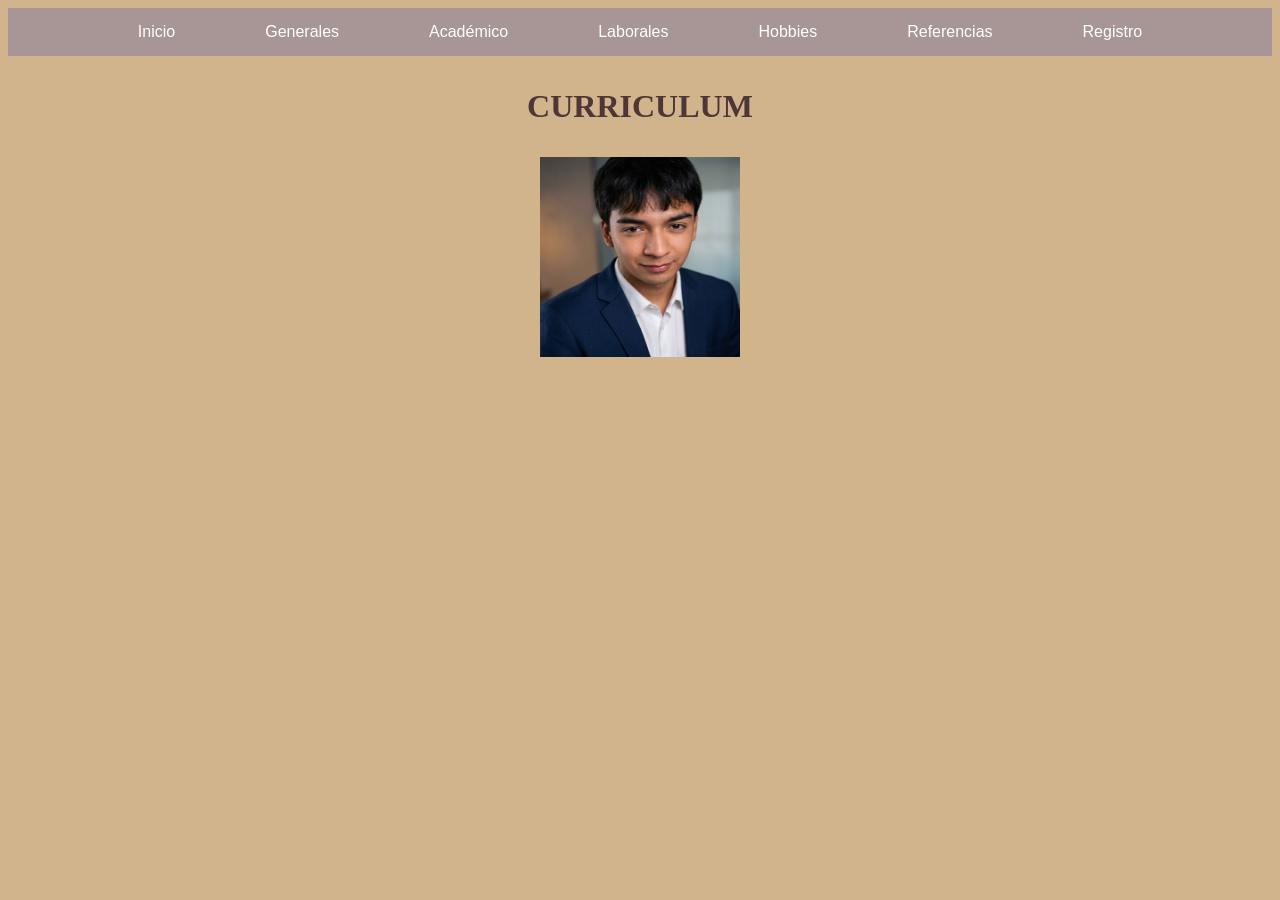
<file: index.html>
<!DOCTYPE html>
<html lang="es">
<head>
  <link rel="stylesheet" href="estilos.css">


<title>Pagina mia de mi</title>
</head>
<body bgcolor="#D2B48C">
  
   <nav class="navbar">
  <ul>
<li><a href="index.html">Inicio</a></li>
<li><a href="Generales.html">Generales</a></li>
<li><a href="aca.html">Académico</a></li>
<li><a href="lab.html">Laborales</a></li>
<li><a href="hob.html">Hobbies</a></li>
<li> <a href="ref.html">Referencias</a></li>
<li><a href="registros.html">Registro</a></li>
  </ul>
</nav>

<center><h1><p style="color: rgb(77, 54, 54);">CURRICULUM </p></h1></center>
    <center><img src="imagenes/WhatsApp Image 2026-04-05 at 7.08.20 PM.jpeg" height="200" width="200" align="center"><br></center><br>
</body>
</html>
</file>
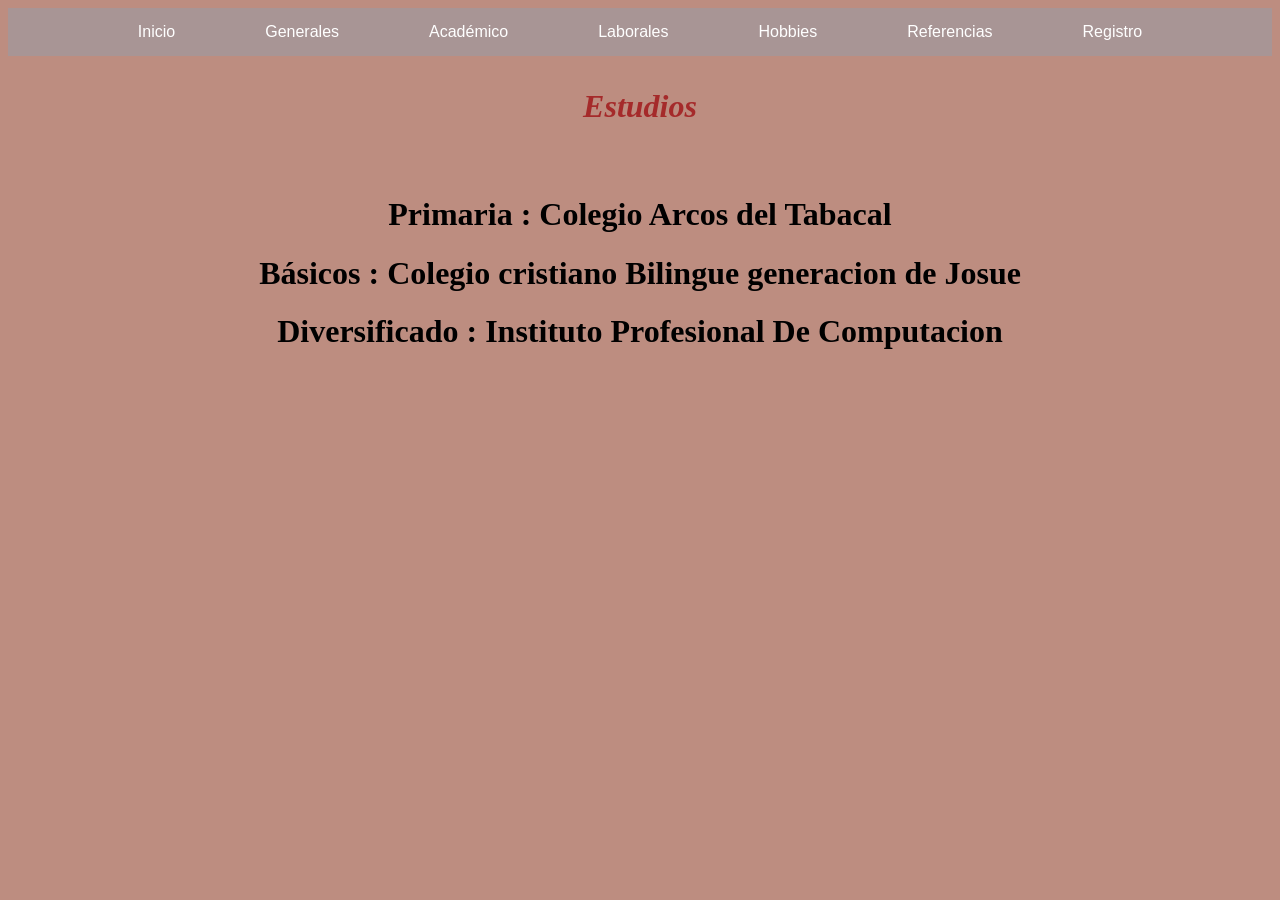
<file: aca.html>
<!DOCTYPE html>
<html lang="es">
<head>
    <link rel="stylesheet" href="estilos.css">
    <meta charset="UTF-8">
    
  <nav class="navbar">
  <ul>
<li><a href="index.html">Inicio</a></li>
<li><a href="Generales.html">Generales</a></li>
<li><a href="aca.html">Académico</a></li>
<li><a href="lab.html">Laborales</a></li>
<li><a href="hob.html">Hobbies</a></li>
<li> <a href="ref.html">Referencias</a></li>
<li><a href="registros.html">Registro</a></li>
  </ul>
</nav>

</head>

<body bgcolor="BD8D80">
    <center><h1><i><p style="color: brown;">Estudios</p></i></h1></center><br>
<center><h1>Primaria : Colegio Arcos del Tabacal</h1>
<h1>Básicos : Colegio cristiano Bilingue generacion de Josue</h1>
<h1>Diversificado : Instituto Profesional De Computacion</h1></center>
</body>
</html>
</file>
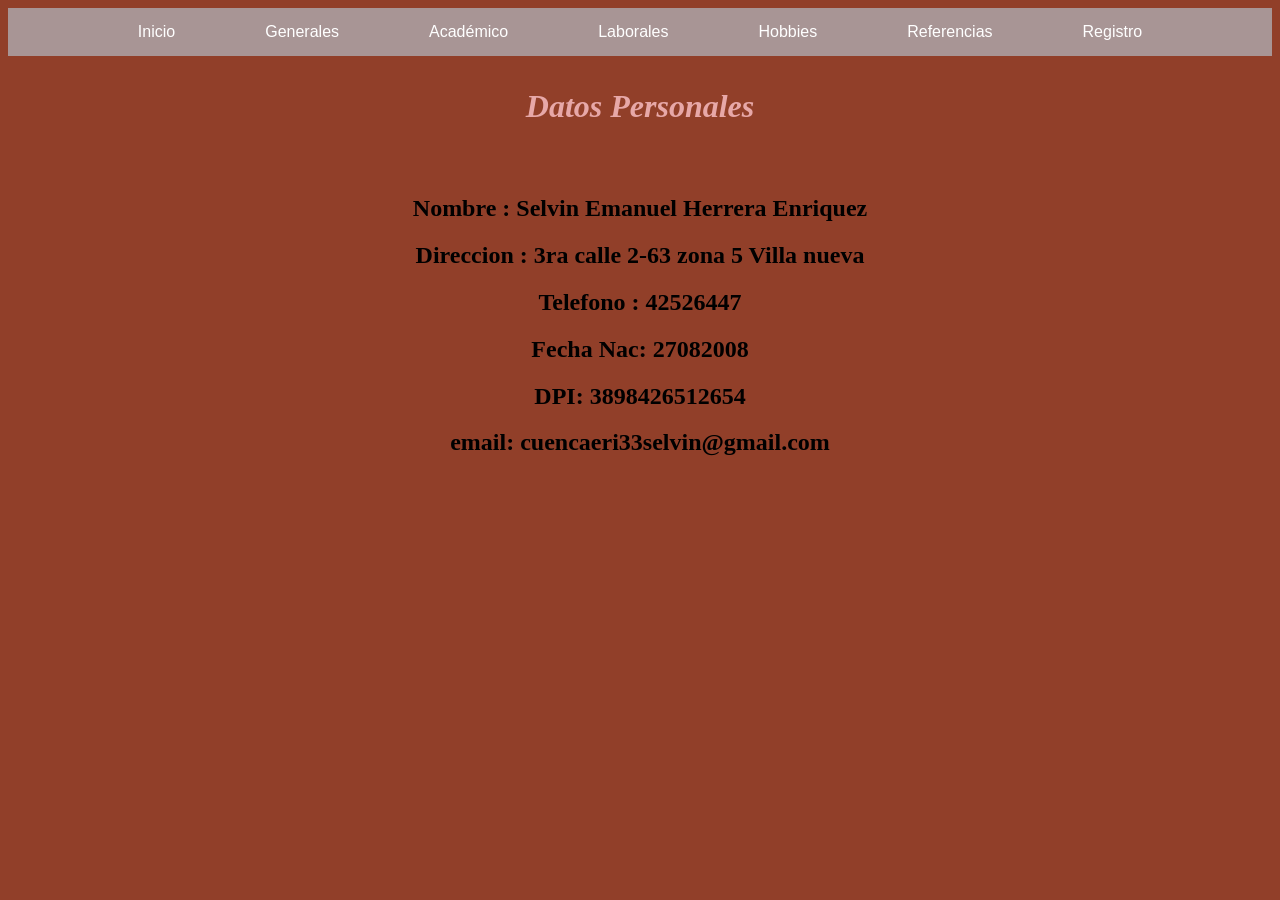
<file: Generales.html>
<!DOCTYPE html>
<html lang="es">
<head>
    <link rel="stylesheet" href="estilos.css">
    <meta charset="UTF-8">
  <nav class="navbar">
  <ul>
<li><a href="index.html">Inicio</a></li>
<li><a href="Generales.html">Generales</a></li>
<li><a href="aca.html">Académico</a></li>
<li><a href="lab.html">Laborales</a></li>
<li><a href="hob.html">Hobbies</a></li>
<li> <a href="ref.html">Referencias</a></li>
<li><a href="registros.html">Registro</a></li>
  </ul>
</nav>

</head>

<body bgcolor="913F29">
    <center><h1><i><p style="color: rgb(231, 168, 168);">Datos Personales</p></i></h1></center><br>
<center><h2>Nombre : Selvin Emanuel Herrera Enriquez</h2>
<h2>Direccion : 3ra calle 2-63 zona 5 Villa nueva</h2>
<h2>Telefono : 42526447</h2>
<h2>Fecha Nac: 27082008</h2>
<h2>DPI: 3898426512654</h2>
<h2>email: cuencaeri33selvin@gmail.com</h2></center>

</body>
</html>
</file>
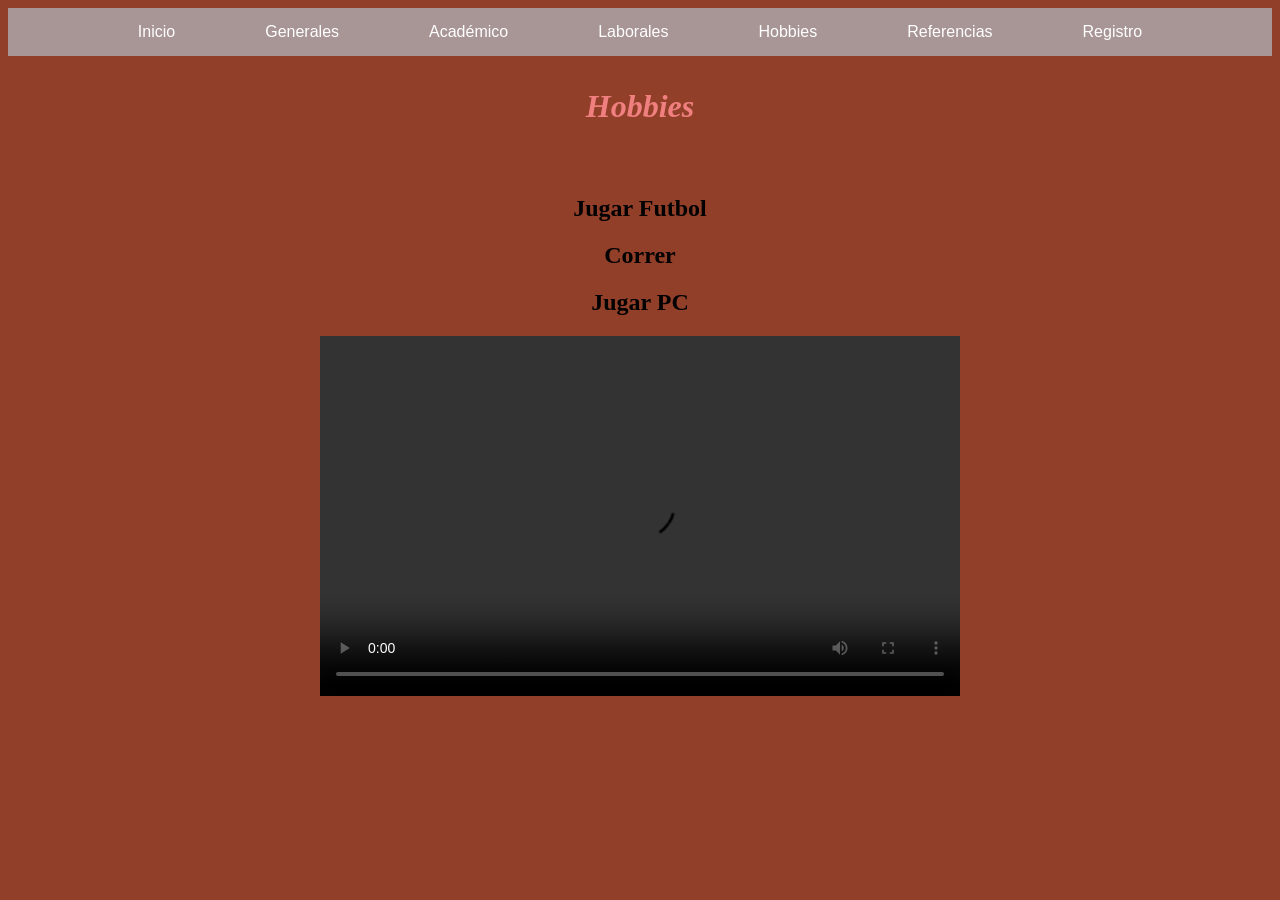
<file: hob.html>
<!DOCTYPE html>
<html lang="es">
<head>
    <link rel="stylesheet" href="estilos.css">
    <meta charset="UTF-8">
  <nav class="navbar">
  <ul>
<li><a href="index.html">Inicio</a></li>
<li><a href="Generales.html">Generales</a></li>
<li><a href="aca.html">Académico</a></li>
<li><a href="lab.html">Laborales</a></li>
<li><a href="hob.html">Hobbies</a></li>
<li> <a href="ref.html">Referencias</a></li>
<li><a href="registros.html">Registro</a></li>
  </ul>
</nav>

</head>

<body bgcolor="913F29">
    <center><h1><i><p style="color: rgb(240, 127, 127);">Hobbies</p></i></h1></center><br>

    <center><h2>Jugar Futbol</h2>
        <h2>Correr</h2>
        <h2>Jugar PC</h2></center>
<center><video width="640" height="360" controls>
<source src="videos/3ro.mp4" type="video/mp4">
</video></center>
</body>
</html>
</file>
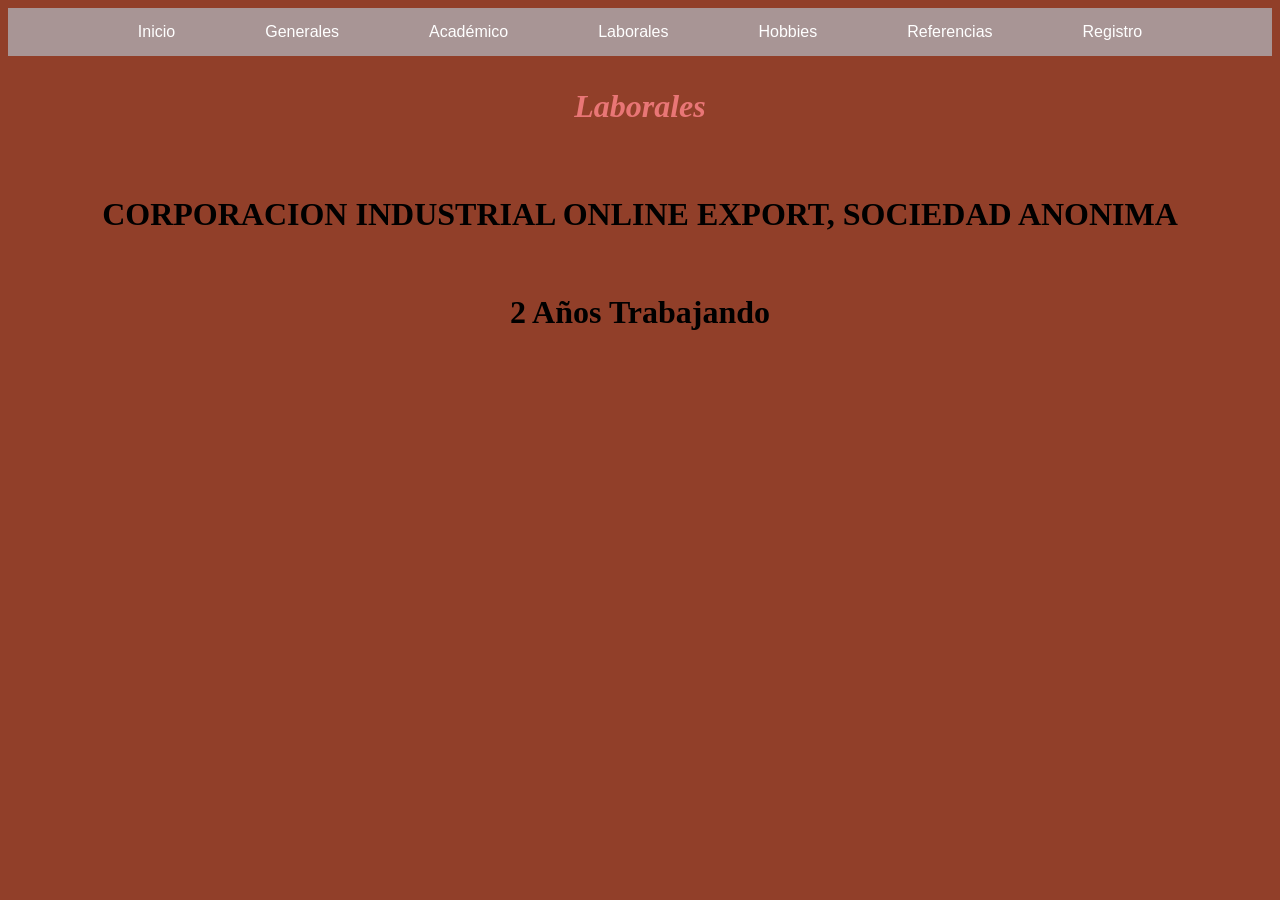
<file: lab.html>
<!DOCTYPE html>
<html lang="es">
<head>
  <link rel="stylesheet" href="estilos.css">
    <meta charset="UTF-8">
   <nav class="navbar">
  <ul>
<li><a href="index.html">Inicio</a></li>
<li><a href="Generales.html">Generales</a></li>
<li><a href="aca.html">Académico</a></li>
<li><a href="lab.html">Laborales</a></li>
<li><a href="hob.html">Hobbies</a></li>
<li> <a href="ref.html">Referencias</a></li>
<li><a href="registros.html">Registro</a></li>
  </ul>
</nav>

</head>

<body bgcolor="913F29">
    <center><h1><i><p style="color: rgb(233, 118, 118);">Laborales</p></i></h1></center><br>
<center><h1> CORPORACION INDUSTRIAL ONLINE EXPORT, SOCIEDAD ANONIMA</h1><br>
<h1> 2 Años Trabajando </h1><br></center>
</body>
</html>
</file>
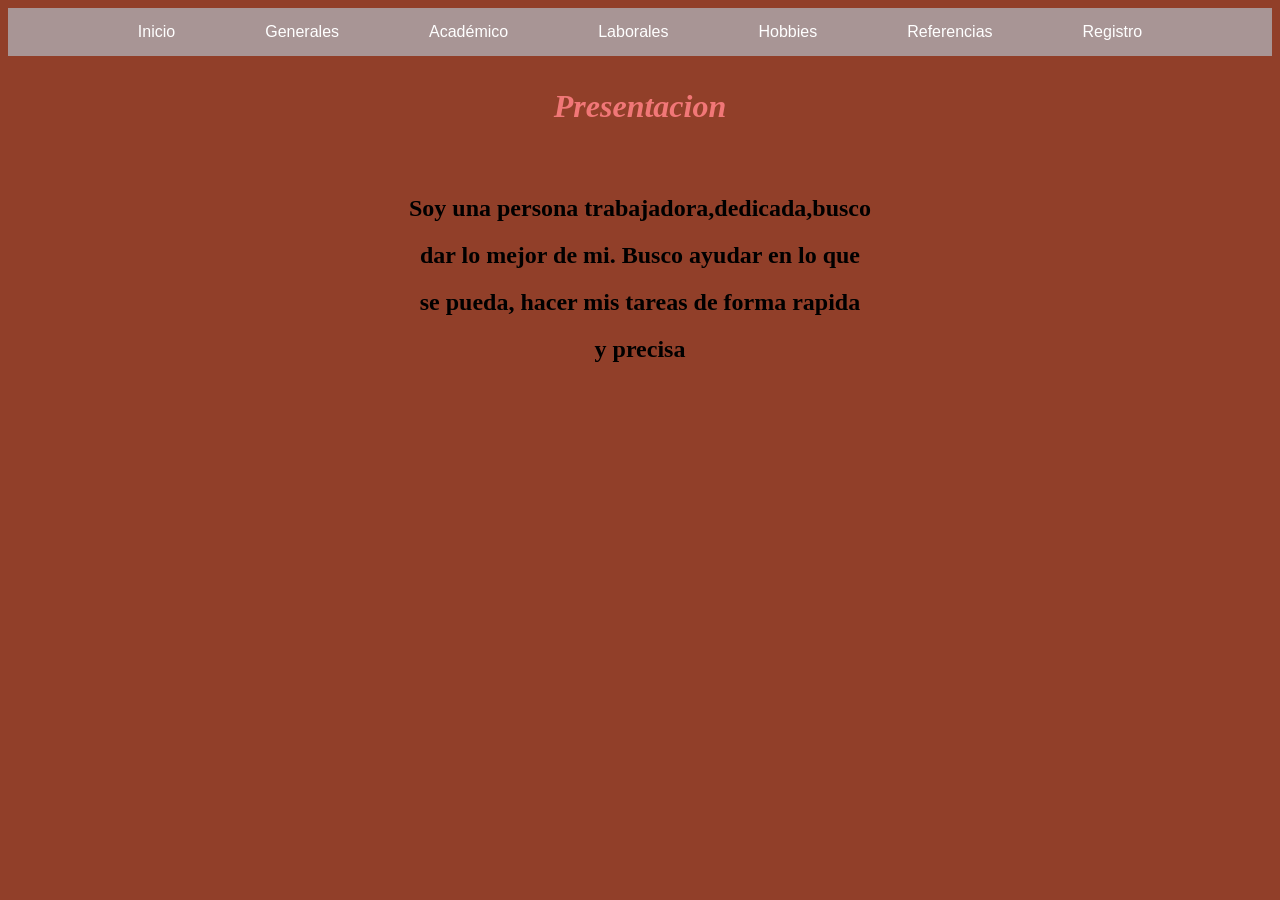
<file: pres.html>
<!DOCTYPE html>
<html lang="es">
<head>
  <link rel="stylesheet" href="estilos.css">
    <meta charset="UTF-8">
  <nav class="navbar">
  <ul>
<li><a href="index.html">Inicio</a></li>
<li><a href="Generales.html">Generales</a></li>
<li><a href="aca.html">Académico</a></li>
<li><a href="lab.html">Laborales</a></li>
<li><a href="hob.html">Hobbies</a></li>
<li> <a href="ref.html">Referencias</a></li>
<li><a href="registros.html">Registro</a></li>
  </ul>
</nav>

</head>

<body bgcolor="913F29">
    <center><h1><i><p style="color: rgb(241, 119, 119);">Presentacion</p></i></h1></center><br>
<center><h2>Soy una persona trabajadora,dedicada,busco</h2></center>
<center><h2>dar lo mejor de mi. Busco ayudar en lo que</h2></center>
<center><h2>se pueda, hacer mis tareas de forma rapida</h2></center>
<center><h2>y precisa</h2></center>
</body>
</html>
</file>
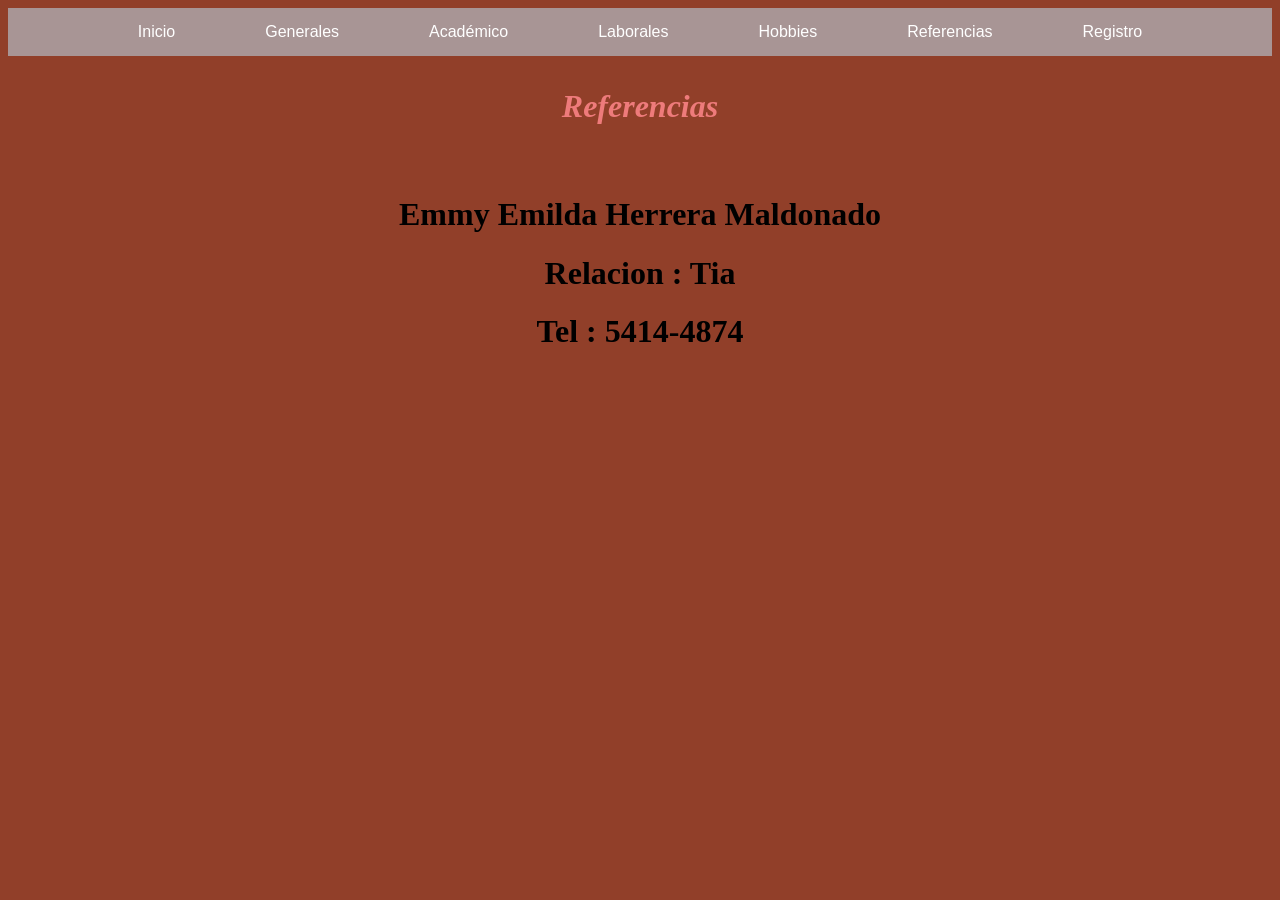
<file: ref.html>
<!DOCTYPE html>
<html lang="es">
<head>
    <link rel="stylesheet" href="estilos.css">
    <meta charset="UTF-8">
    <nav class="navbar">
  <ul>
<li><a href="index.html">Inicio</a></li>
<li><a href="Generales.html">Generales</a></li>
<li><a href="aca.html">Académico</a></li>
<li><a href="lab.html">Laborales</a></li>
<li><a href="hob.html">Hobbies</a></li>
<li> <a href="ref.html">Referencias</a></li>
<li><a href="registros.html">Registro</a></li>
  </ul>
</nav>

</head>

<body bgcolor="913F29">
    <center><h1><i><p style="color: rgb(238, 123, 123);">Referencias</p></i></h1><br>
<h1>Emmy Emilda Herrera Maldonado</h1>
<h1>Relacion : Tia</h1>
<h1>Tel : 5414-4874</h1></center>
</body>
</html>
</file>
<file: estilos.css>
/* Estilo base de la barra */
.navbar ul {
    list-style-type: none; /* corregido */
    background-color: #a89595;
    padding: 0;
    margin: 0;
    display: flex;
    justify-content: center;
    gap: 20px;
}

.navbar {
    font-family: Arial, sans-serif;
}

.navbar li a {
    display: block;
    color: white;
    text-align: center;
    padding: 15px 35px;
    text-decoration: none; /* quita el subrayado */
    transition: background-color 0.3s ease, border-bottom 0.3s ease;
}

/* efecto hover */
.navbar li a:hover {
    background-color: #555;
    color: #fff;
    border-bottom: 3px solid #f1a008;
}
</file>
